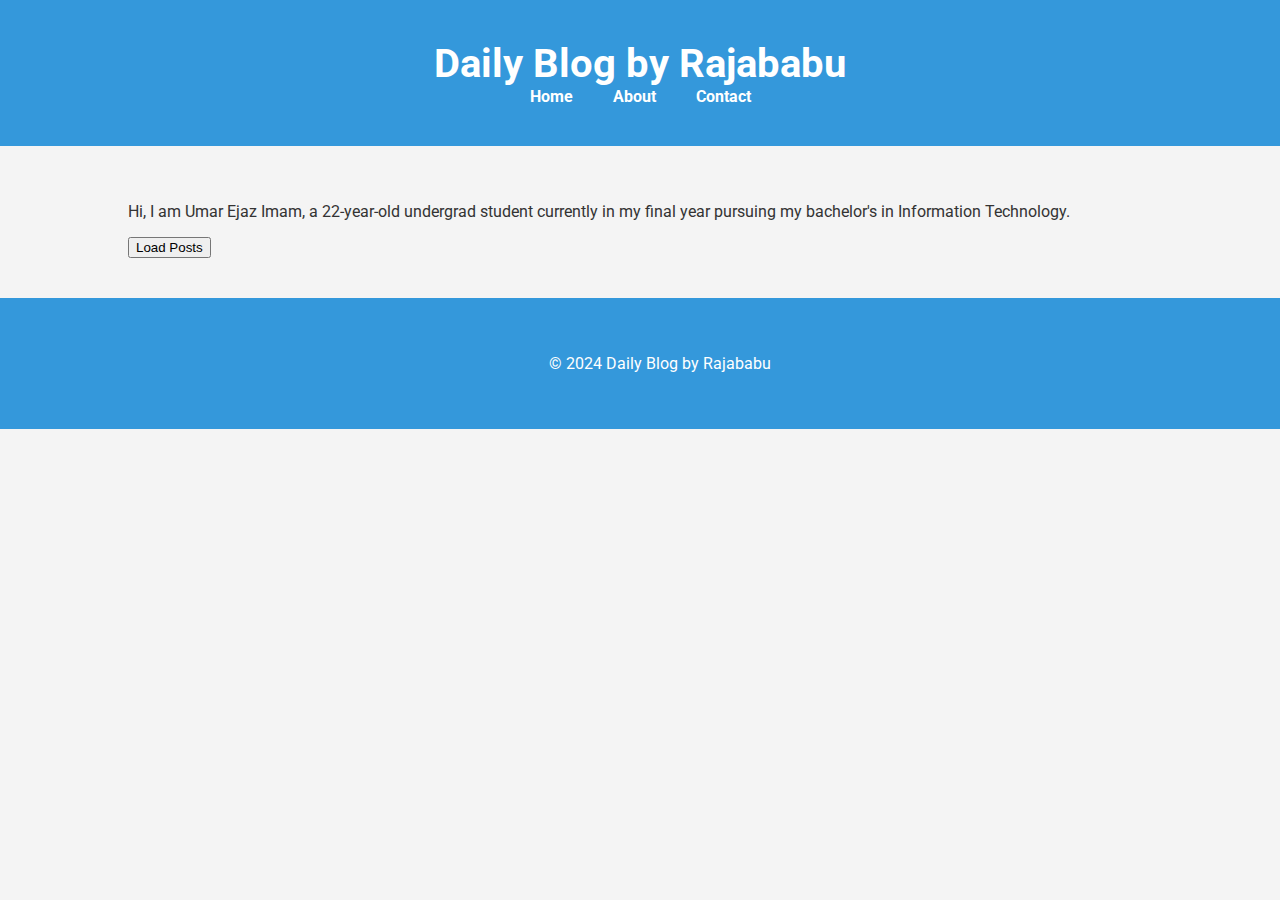
<file: index.html>
<!DOCTYPE html>
<html lang="en">
<head>
    <meta charset="UTF-8">
    <meta name="viewport" content="width=device-width, initial-scale=1.0">
    <title>Daily Blog by Rajababu</title>
    <link rel="stylesheet" href="style.css">
    <link href="https://fonts.googleapis.com/css2?family=Roboto:wght@400;700&display=swap" rel="stylesheet">
    <link rel="stylesheet" href="https://cdnjs.cloudflare.com/ajax/libs/font-awesome/5.15.3/css/all.min.css">
</head>
<body>
    <header>
        <div class="container">
            <h1>Daily Blog by Rajababu</h1>
            <nav>
                <ul>
                    <li><a href="#" class="nav-link" data-target="home">Home</a></li>
                    <li><a href="#" class="nav-link" data-target="about">About</a></li>
                    <li><a href="#" class="nav-link" data-target="contact">Contact</a></li>
                </ul>
            </nav>
        </div>
    </header>
    <main>
        <div class="container" id="home">
            <p>Hi, I am Umar Ejaz Imam, a 22-year-old undergrad student currently in my final year pursuing my bachelor's in Information Technology.</p>
            <button id="load-posts">Load Posts</button>
            <div id="blog-posts">
                <!-- Blog posts will be loaded here -->
            </div>
        </div>
        <div class="container" id="about" style="display:none;">
            <p>This is a basic website I built to deploy on cloud platforms to get some hands-on experience on cloud technologies. I am also enthusiastic about DevOps and backend technologies. Follow me on <a href="https://www.linkedin.com/in/umarei26/" target="_blank">LinkedIn</a> to reach out and know more about me.</p>
        </div>
        <div class="container" id="contact" style="display:none;">
            <div class="contact-info">
                <a href="mailto:umarei26@gmail.com"><i class="fas fa-envelope"></i> umarei26@gmail.com</a>
                <a href="tel:+918434113945"><i class="fas fa-phone"></i> +91 8434113945</a>
                <a href="https://www.linkedin.com/in/umarei26/" target="_blank"><i class="fab fa-linkedin"></i> LinkedIn</a>
            </div>
        </div>
    </main>
    <footer>
        <div class="container">
            <p>&copy; 2024 Daily Blog by Rajababu</p>
        </div>
    </footer>
    <script src="script.js"></script>
</body>
</html>
</file>
<file: style.css>
body {
    font-family: 'Roboto', sans-serif;
    margin: 0;
    padding: 0;
    background-color: #f4f4f4;
    color: #333;
}

.container {
    width: 80%;
    margin: 0 auto;
    padding: 20px;
}

header {
    background-color: #3498db;
    color: #fff;
    padding: 20px 0;
    text-align: center;
    position: sticky;
    top: 0;
    z-index: 1000;
}

header h1 {
    margin: 0;
    font-size: 2.5em;
}

nav ul {
    list-style: none;
    padding: 0;
    margin: 0;
    display: flex;
    justify-content: center;
}

nav ul li {
    margin: 0 10px;
}

nav ul li a {
    color: #fff;
    text-decoration: none;
    font-weight: 700;
    padding: 10px;
    transition: background-color 0.3s;
}

nav ul li a:hover {
    background-color: #2980b9;
    border-radius: 5px;
}

main {
    padding: 20px 0;
}

#blog-posts {
    display: flex;
    flex-wrap: wrap;
    gap: 20px;
}

.post {
    background: #fff;
    margin: 20px 0;
    padding: 20px;
    box-shadow: 0 0 10px rgba(0, 0, 0, 0.1);
    width: calc(33% - 20px);
    box-sizing: border-box;
    position: relative;
}

.post h2 {
    margin-top: 0;
    color: #2c3e50;
}

.post p {
    line-height: 1.6;
    color: #7f8c8d;
}

.load-more {
    background-color: #2c3e50;
    color: #ecf0f1;
    border: none;
    padding: 10px 20px;
    cursor: pointer;
    font-size: 14px;
    position: absolute;
    bottom: 20px;
    left: 50%;
    transform: translateX(-50%);
}

footer {
    text-align: center;
    padding: 20px;
    background-color: #3498db;
    color: #fff;
    position: relative;
    bottom: 0;
    width: 100%;
}

.contact-info {
    margin-top: 20px;
}

.contact-info a {
    display: block;
    color: #3498db;
    text-decoration: none;
    margin-bottom: 10px;
    font-size: 1.2em;
    transition: color 0.3s;
}

.contact-info a:hover {
    color: #2980b9;
}

.contact-info i {
    margin-right: 10px;
}
</file>
